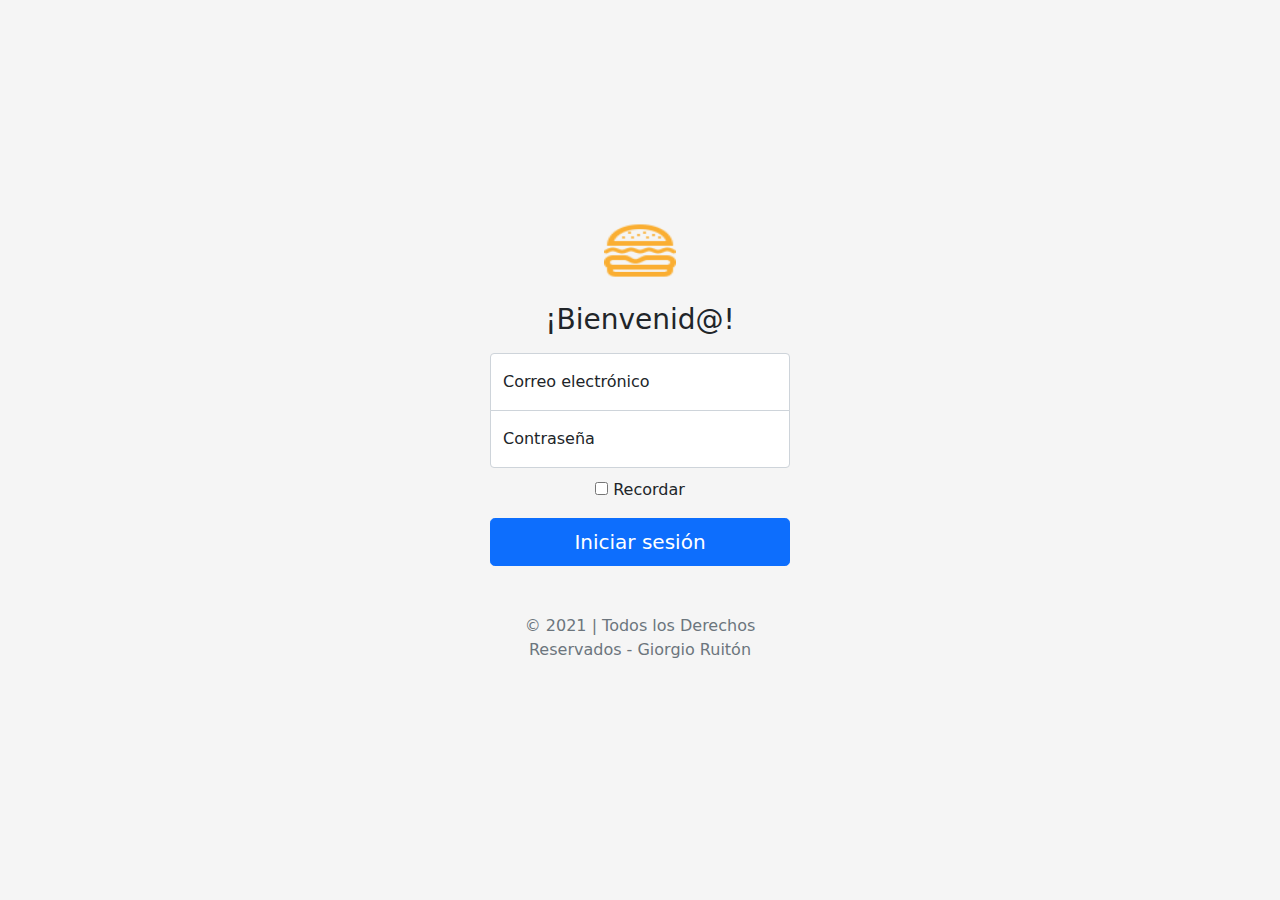
<file: Ham-burguer_carrito_compras/login.html>
<!doctype html>
<html lang="en">

<head>
    <meta charset="utf-8">
    <meta name="viewport" content="width=device-width, initial-scale=1">
    <meta name="description" content="">
    <title>Ham-Burguesa - Login</title>
    <link rel="shortcut icon" href="./img/logo.png" type="image/x-icon">
    <link rel="stylesheet" href="./css/bootstrap.css">
    <link rel="stylesheet" href="./css/signin.css">

    <style>
        .bd-placeholder-img {
            font-size: 1.125rem;
            text-anchor: middle;
            -webkit-user-select: none;
            -moz-user-select: none;
            user-select: none;
        }
        
        @media (min-width: 768px) {
            .bd-placeholder-img-lg {
                font-size: 3.5rem;
            }
        }
    </style>
</head>

<body class="text-center">

    <main class="form-signin">
        <form>
            <img class="mb-4" src="img/logo.png" alt="" width="72" height="57">
            <h1 class="h3 mb-3 fw-normal">¡Bienvenid@!</h1>

            <div class="form-floating">
                <input type="email" class="form-control" id="floatingInput" placeholder="name@example.com">
                <label for="floatingInput">Correo electrónico</label>
            </div>
            <div class="form-floating">
                <input type="password" class="form-control" id="floatingPassword" placeholder="Password">
                <label for="floatingPassword">Contraseña</label>
            </div>

            <div class="checkbox mb-3">
                <label>
        <input type="checkbox" value="remember-me"> Recordar
      </label>
            </div>
            <button class="w-100 btn btn-lg btn-primary" type="submit">Iniciar sesión</button>
            <p class="mt-5 mb-3 text-muted">&copy; 2021 | Todos los Derechos Reservados - Giorgio Ruitón</p>
        </form>
    </main>
</body>

</html>
</file>
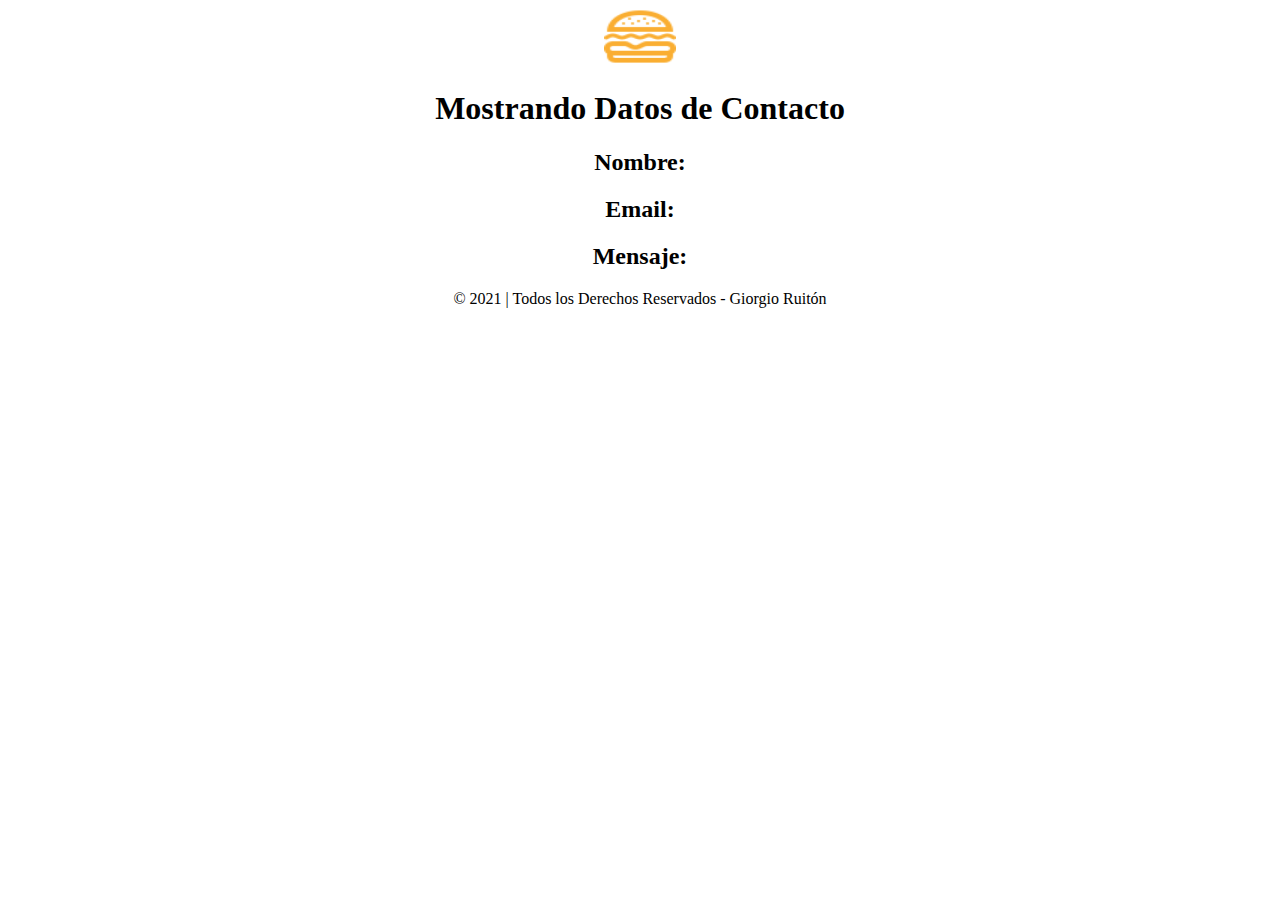
<file: Ham-burguer_carrito_compras/mostrar.html>
<!DOCTYPE html>
<html lang="en">

<head>
    <meta charset="UTF-8">
    <meta http-equiv="X-UA-Compatible" content="IE=edge">
    <meta name="viewport" content="width=device-width, initial-scale=1.0">
    <link rel="shortcut icon" href="./img/logo.png" type="image/x-icon">
    <title>Ham-Burguesa - Mostrar</title>
</head>

<body>
    <div style="text-align: center;">
        <img class="mb-4" src="img/logo.png" alt="" width="72" height="57">
        <h1>Mostrando Datos de Contacto</h1>
        <div class="mb-3">
            <h2>Nombre: <span id="result"></span> </h2>
        </div>
        <div class="mb-3">
            <h2>Email: <span id="result1"></span></h2>
        </div>
        <div class="mb-3">
            <h2>Mensaje: <span id="result2"></span></h2>
        </div>
        <p class="mt-5 mb-3 text-muted">&copy; 2021 | Todos los Derechos Reservados - Giorgio Ruitón</p>
    </div>
    <script>
        document.getElementById("result").innerHTML = localStorage.getItem("passValue");
        document.getElementById("result1").innerHTML = localStorage.getItem("passValue1");
        document.getElementById("result2").innerHTML = localStorage.getItem("passValue2");
    </script>
</body>

</html>
</file>
<file: Ham-burguer_carrito_compras/css/signin.css>
html,
body {
    height: 100%;
}

body {
    display: flex;
    align-items: center;
    padding-top: 40px;
    padding-bottom: 40px;
    background-color: #f5f5f5;
}

.form-signin {
    width: 100%;
    max-width: 330px;
    padding: 15px;
    margin: auto;
}

.form-signin .checkbox {
    font-weight: 400;
}

.form-signin .form-floating:focus-within {
    z-index: 2;
}

.form-signin input[type="email"] {
    margin-bottom: -1px;
    border-bottom-right-radius: 0;
    border-bottom-left-radius: 0;
}

.form-signin input[type="password"] {
    margin-bottom: 10px;
    border-top-left-radius: 0;
    border-top-right-radius: 0;
}
</file>
